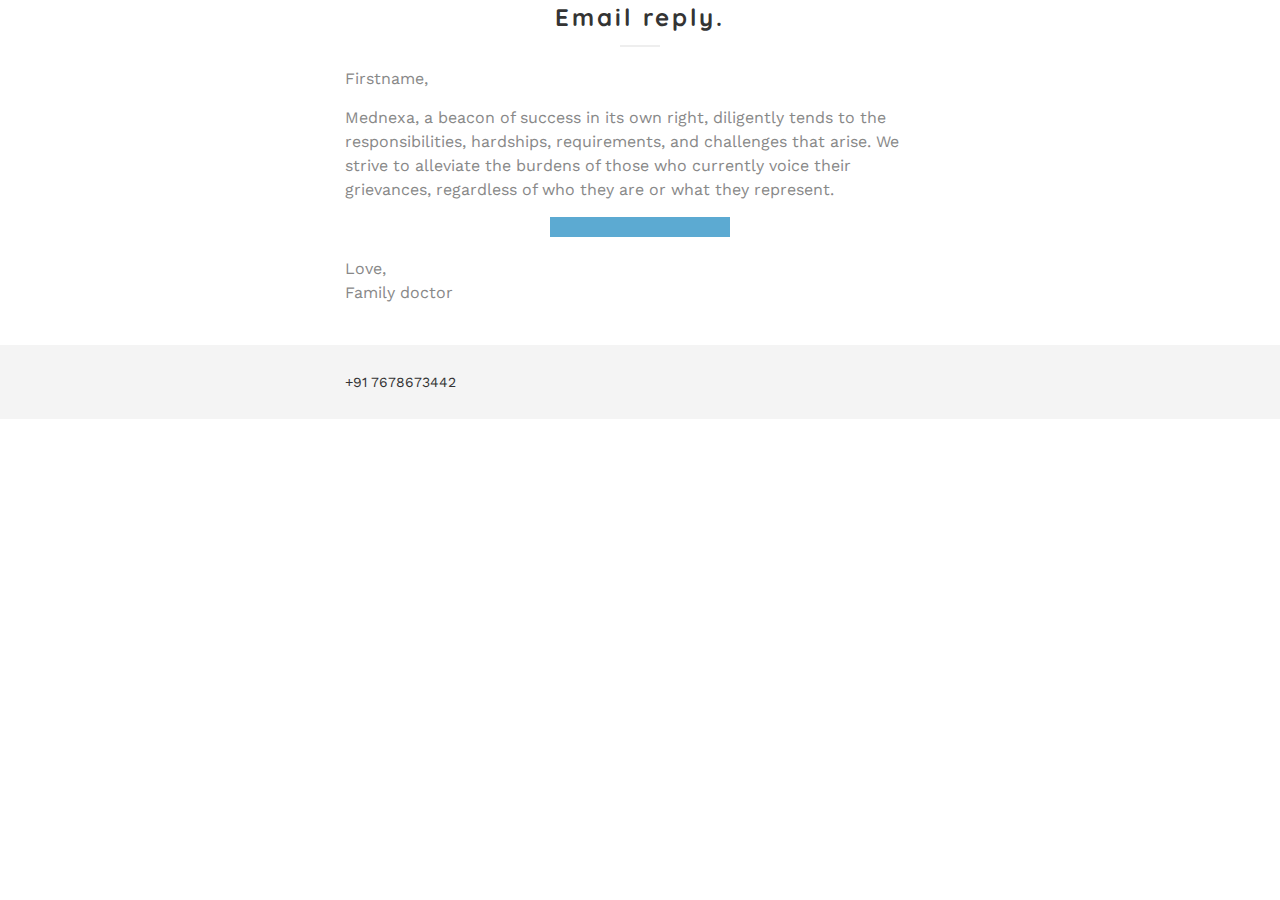
<file: BootstrapTemplate/email.html>
<!DOCTYPE html PUBLIC "-//W3C//DTD XHTML 1.0 Transitional//EN" "http://www.w3.org/TR/xhtml1/DTD/xhtml1-transitional.dtd">
<html xmlns:v="urn:schemas-microsoft-com:vml">

<head>
    <meta http-equiv="Content-Type" content="text/html; charset=UTF-8" />
    <meta name="viewport" content="width=device-width; initial-scale=1.0; maximum-scale=1.0;" />
    <!--[if !mso]--><!-- -->
    <link href='https://fonts.googleapis.com/css?family=Work+Sans:300,400,500,600,700' rel="stylesheet">
    <link href='https://fonts.googleapis.com/css?family=Quicksand:300,400,700' rel="stylesheet">
    <!--<![endif]-->

    <title>Material Design for Bootstrap</title>

    <style type="text/css">
        body {
            width: 100%;
            background-color: #ffffff;
            margin: 0;
            padding: 0;
            -webkit-font-smoothing: antialiased;
            
        }

        p,
        h1,
        h2,
        h3,
        h4 {
            margin-top: 0;
            margin-bottom: 0;
            padding-top: 0;
            padding-bottom: 0;
        }

        span.preheader {
            display: none;
            font-size: 1px;
        }

        html {
            width: 100%;
        }

        table {
            font-size: 14px;
            border: 0;
        }
        /* ----------- responsivity ----------- */

        @media only screen and (max-width: 640px) {
            /*------ top header ------ */
            .main-header {
                font-size: 20px !important;
            }
            .main-section-header {
                font-size: 28px !important;
            }
            .show {
                display: block !important;
            }
            .hide {
                display: none !important;
            }
            .align-center {
                text-align: center !important;
            }
            .no-bg {
                background: none !important;
            }
            /*----- main image -------*/
            .main-image img {
                width: 440px !important;
                height: auto !important;
            }
            /* ====== divider ====== */
            .divider img {
                width: 440px !important;
            }
            /*-------- container --------*/
            .container590 {
                width: 440px !important;
            }
            .container580 {
                width: 400px !important;
            }
            .main-button {
                width: 220px !important;
            }
            /*-------- secions ----------*/
            .section-img img {
                width: 320px !important;
                height: auto !important;
            }
            .team-img img {
                width: 100% !important;
                height: auto !important;
            }
        }

        @media only screen and (max-width: 479px) {
            /*------ top header ------ */
            .main-header {
                font-size: 18px !important;
            }
            .main-section-header {
                font-size: 26px !important;
            }
            /* ====== divider ====== */
            .divider img {
                width: 280px !important;
            }
            /*-------- container --------*/
            .container590 {
                width: 280px !important;
            }
            .container590 {
                width: 280px !important;
            }
            .container580 {
                width: 260px !important;
            }
            /*-------- secions ----------*/
            .section-img img {
                width: 280px !important;
                height: auto !important;
            }
        }
    </style>

</head>


<body class="respond" leftmargin="0" topmargin="0" marginwidth="0" marginheight="0">



    <table border="0" width="100%" cellpadding="0" cellspacing="0" bgcolor="ffffff" class="bg_color">

        <tr>
            <td align="center">
                <table border="0" align="center" width="590" cellpadding="0" cellspacing="0" class="container590">

                    <tr>
                        <td align="center" style="color: #343434; font-size: 24px; font-family: Quicksand, Calibri, sans-serif; font-weight:700;letter-spacing: 3px; line-height: 35px;"
                            class="main-header">
                            <!-- section text ======-->

                            <div style="line-height: 35px">

                                Email reply.</span>

                            </div>
                        </td>
                    </tr>

                    <tr>
                        <td height="10" style="font-size: 10px; line-height: 10px;">&nbsp;</td>
                    </tr>

                    <tr>
                        <td align="center">
                            <table border="0" width="40" align="center" cellpadding="0" cellspacing="0" bgcolor="eeeeee">
                                <tr>
                                    <td height="2" style="font-size: 2px; line-height: 2px;">&nbsp;</td>
                                </tr>
                            </table>
                        </td>
                    </tr>

                    <tr>
                        <td height="20" style="font-size: 20px; line-height: 20px;">&nbsp;</td>
                    </tr>

                    <tr>
                        <td align="left">
                            <table border="0" width="590" align="center" cellpadding="0" cellspacing="0" class="container590">
                                <tr>
                                    <td align="left" style="color: #888888; font-size: 16px; font-family: 'Work Sans', Calibri, sans-serif; line-height: 24px;">
                                        <!-- section text ======-->

                                        <p style="line-height: 24px; margin-bottom:15px;">

                                            Firstname,

                                        </p>
                                        <p style="line-height: 24px;margin-bottom:15px;">
                                            Mednexa, a beacon of success in its own right, diligently tends to the responsibilities, hardships, requirements, and challenges that arise. We strive to alleviate the burdens of those who currently voice their grievances, regardless of who they are or what they represent. 
                                        </p>
                                        <table border="0" align="center" width="180" cellpadding="0" cellspacing="0" bgcolor="5caad2" style="margin-bottom:20px;">

                                            <tr>
                                                <td height="10" style="font-size: 10px; line-height: 10px;">&nbsp;</td>
                                            </tr>



                                            <tr>
                                                <td height="10" style="font-size: 10px; line-height: 10px;">&nbsp;</td>
                                            </tr>

                                        </table>
                                        <p style="line-height: 24px">
                                            Love,</br>
                                            Family doctor
                                        </p>

                                    </td>
                                </tr>
                            </table>
                        </td>
                    </tr>





                </table>

            </td>
        </tr>

        <tr>
            <td height="40" style="font-size: 40px; line-height: 40px;">&nbsp;</td>
        </tr>

    </table>

  

    <!-- footer ====== -->
    <table border="0" width="100%" cellpadding="0" cellspacing="0" bgcolor="f4f4f4">

        <tr>
            <td height="25" style="font-size: 25px; line-height: 25px;">&nbsp;</td>
        </tr>

        <tr>
            <td align="center">

                <table border="0" align="center" width="590" cellpadding="0" cellspacing="0" class="container590">

                    <tr>
                        <td>
                            <table border="0" align="left" cellpadding="0" cellspacing="0" style="border-collapse:collapse; "
                                class="container590">
                                <tr>
                                    <td align="left" style="color: #aaaaaa; font-size: 14px; font-family: 'Work Sans', Calibri, sans-serif; line-height: 24px;">
                                        <div style="line-height: 24px;">

                                            <span style="color: #333333;">+91 7678673442</span>

                                        </div>
                                    </td>
                                </tr>
                            </table>

                        
                        </td>
                    </tr>

                </table>
            </td>
        </tr>

        <tr>
            <td height="25" style="font-size: 25px; line-height: 25px;">&nbsp;</td>
        </tr>

    </table>
    <!-- end footer ====== -->

</body>

</html>
</file>
